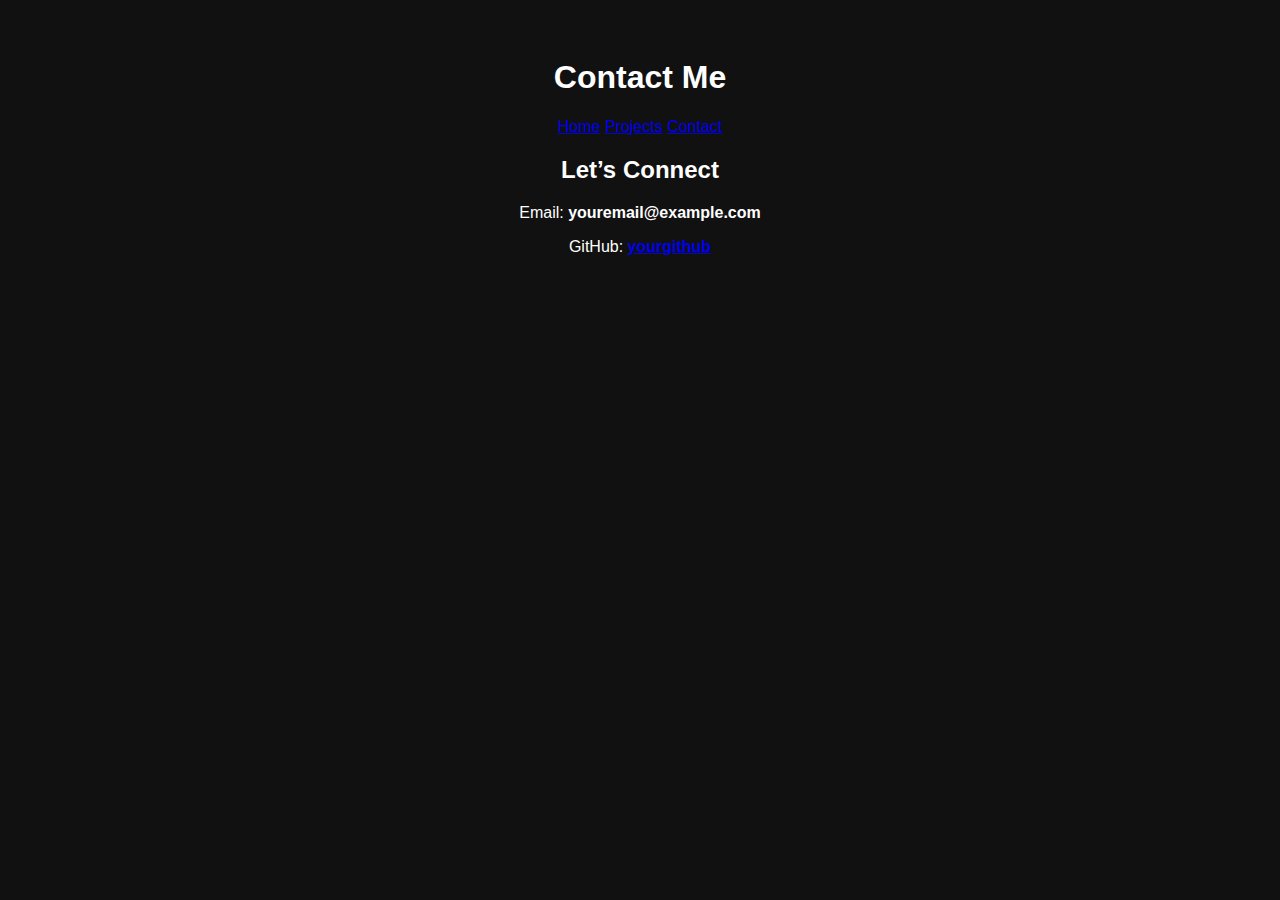
<file: contact.html>
<!DOCTYPE html>
<html lang="en">
<head>
    <meta charset="UTF-8">
    <meta name="viewport" content="width=device-width, initial-scale=1">
    <title>Contact Me</title>
    <link rel="stylesheet" href="styles.css">
</head>

<body>
<header>
    <h1>Contact Me</h1>
    <nav>
        <a href="index.html">Home</a>
        <a href="projects.html">Projects</a>
        <a href="contact.html">Contact</a>
    </nav>
</header>

<section class="hero-text">
    <h2>Let’s Connect </h2>
    <p>Email: <strong>youremail@example.com</strong></p>
    <p>GitHub: <strong><a href="#" target="_blank">yourgithub</a></strong></p>
</section>

</body>
</html>
</file>
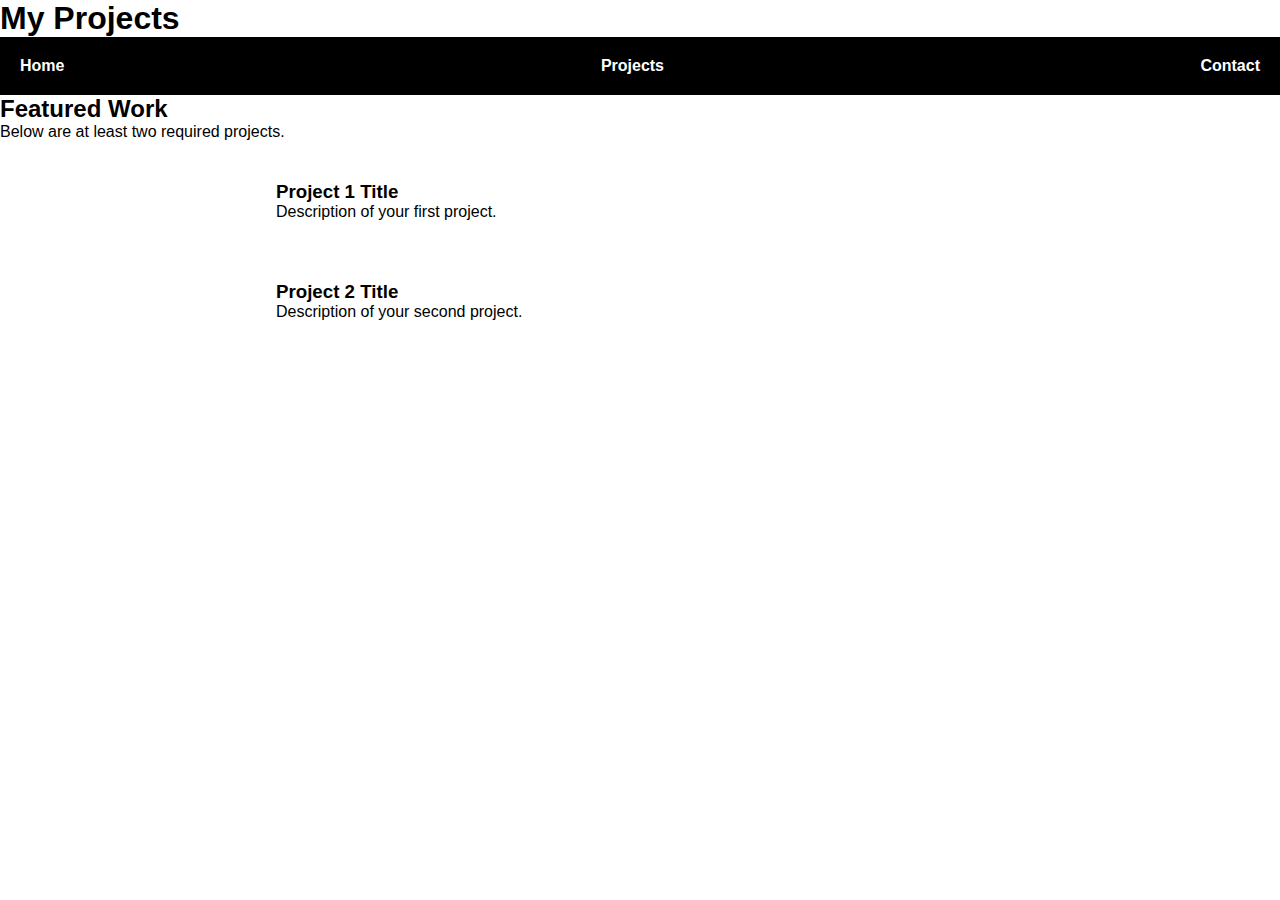
<file: projects.html>
<!DOCTYPE html>
<html lang="en">
<head>
    <meta charset="UTF-8">
    <meta name="viewport" content="width=device-width, initial-scale=1.0">
    <title>Anime Projects</title>
    <link rel="stylesheet" href="style.css">
</head>
<body>

<header>
    <h1>My Projects</h1>
    <nav>
        <a href="index.html">Home</a>
        <a href="projects.html">Projects</a>
        <a href="contact.html">Contact</a>
    </nav>
</header>

<section class="hero-text">
    <h2>Featured Work</h2>
    <p>Below are at least two required projects.</p>

    <div class="project-card">
        <h3>Project 1 Title</h3>
        <p>Description of your first project.</p>
    </div>

    <div class="project-card">
        <h3>Project 2 Title</h3>
        <p>Description of your second project.</p>
    </div>
</section>

</body>
</html>
</file>
<file: styles.css>
/* Fade-in page load */
.fade-in {
    animation: fadeIn 1.5s ease-in;
}
@keyframes fadeIn {
    from { opacity: 0; }
    to { opacity: 1; }
}

/* Stadium background */
.stadium-bg {
    background-image: url("https://i.imgur.com/kI0L3vD.jpeg"); /* Stadium image */
    background-size: cover;
    background-position: center;
    color: white;
    text-align: center;
    padding: 150px 20px;
    animation: bgMove 20s infinite alternate ease-in-out;
}
@keyframes bgMove {
    from { background-position: center top; }
    to { background-position: center bottom; }
}

/* Buttons */
.button {
    background-color: #ff6f00;
    color: white;
    padding: 12px 25px;
    margin: 10px;
    text-decoration: none;
    font-weight: bold;
    border-radius: 5px;
    display: inline-block;
    transition: transform 0.3s, background-color 0.3s;
}
.button:hover {
    background-color: #ffa040;
    transform: scale(1.1);
}

/* Button bounce */
.bounce {
    animation: bounce 2s infinite;
}
@keyframes bounce {
    0%, 100% { transform: translateY(0); }
    50% { transform: translateY(-10px); }
}

/* Animated text for API fact */
.animated-text {
    font-size: 1.2rem;
    margin-top: 10px;
    animation: glow 2s infinite alternate;
}
@keyframes glow {
    from { color: #FFA64D; }
    to { color: #FFD7A8; }
}

/* Gallery styling */
.gallery-section {
    padding: 50px 20px;
    background-color: #1c1c1c;
    color: white;
    text-align: center;
}
.gallery {
    display: flex;
    flex-wrap: wrap;
    justify-content: center;
    gap: 20px;
}
.gallery img {
    width: 250px;
    height: 150px;
    object-fit: cover;
    border-radius: 10px;
    transition: transform 0.3s, box-shadow 0.3s;
}
.gallery img:hover {
    transform: scale(1.1);
    box-shadow: 0 0 20px #ff6f00;
}

/* Responsive adjustments */
@media (max-width: 768px) {
    .gallery img {
        width: 45%;
        height: 120px;
    }
}

@media (max-width: 480px) {
    .gallery img {
        width: 90%;
        height: 120px;
    }
}
body {
  font-family: Arial, sans-serif;
  background: #111;
  color: white;
  text-align: center;
  padding-top: 30px;
}

#gameBox {
  width: 350px;
  margin: auto;
  padding: 20px;
  background: #222;
  border-radius: 10px;
  box-shadow: 0 0 10px white;
}

#athleteImg {
  width: 300px;
  height: 300px;
  border-radius: 8px;
  object-fit: cover;
  margin-bottom: 15px;
}

button {
  padding: 10px 20px;
  margin-top: 10px;
  cursor: pointer;
  background: orange;
  border: none;
  font-size: 16px;
  border-radius: 5px;
  font-weight: bold;
}

input {
  padding: 10px;
  width: 80%;
  border-radius: 5px;
  border: none;
  font-size: 16px;
  margin-bottom: 10px;
}
</file>
<file: style.css>
* {
    margin: 0;
    padding: 0;
    box-sizing: border-box;
    font-family: Arial, sans-serif;
}

/* NAVIGATION */
nav {
    display: flex;
    justify-content: space-between;
    align-items: center;
    padding: 20px;
    background: black;
    color: white;
}

nav ul {
    display: flex;
    gap: 20px;
    list-style: none;
}

nav a {
    color: white;
    text-decoration: none;
    font-weight: bold;
}

/* HERO SECTION (smaller + contained image!) */
.hero {
    height: 40vh; /* MUCH smaller */
    background: url('https://images.unsplash.com/photo-1517649763962-0c623066013b') no-repeat center;
    background-size: contain; /* NO more scrolling */
    background-color: #000; /* black padding around image */
    position: relative;
    display: flex;
    justify-content: center;
    align-items: center;
}

.hero .overlay {
    position: absolute;
    width: 100%;
    height: 100%;
    background: rgba(0,0,0,0.45);
}

.hero-content {
    z-index: 2;
    color: white;
    text-align: center;
}

/* ABOUT */
.about {
    padding: 40px;
    text-align: center;
}

/* SMALL IMAGES */
.small-img {
    width: 25%;         
    max-width: 200px;   
    border-radius: 10px;
    margin-top: 20px;
}

/* PROJECTS */
.projects {
    padding: 40px;
    background: #f5f5f5;
    text-align: center;
}

.project-card {
    background: white;
    width: 60%;
    margin: 20px auto;
    padding: 20px;
    border-radius: 10px;
    animation: fadeUp 1s ease forwards;
}

.project-card img {
    display: block;
    margin: auto;
}

/* NEWS */
.news {
    padding: 40px;
    text-align: center;
}

/* CONTACT */
.contact {
    padding: 40px;
    background: #222;
    color: white;
    text-align: center;
}

footer {
    padding: 10px;
    background: black;
    text-align: center;
    color: white;
}

/* ANIMATIONS */
.fade-in {
    animation: fadeIn 1.2s ease forwards;
    opacity: 0;
}

.slide-up {
    animation: slideUp 1.2s ease forwards;
    opacity: 0;
}

/* KEYFRAMES */
@keyframes fadeIn {
    from { opacity: 0; }
    to { opacity: 1; }
}

@keyframes slideUp {
    from { transform: translateY(40px); opacity: 0; }
    to { transform: translateY(0); opacity: 1; }
}

/* RESPONSIVE */
@media (max-width: 768px) {
    .small-img {
        width: 50%;
    }

    .project-card {
        width: 90%;
    }
}
</file>
